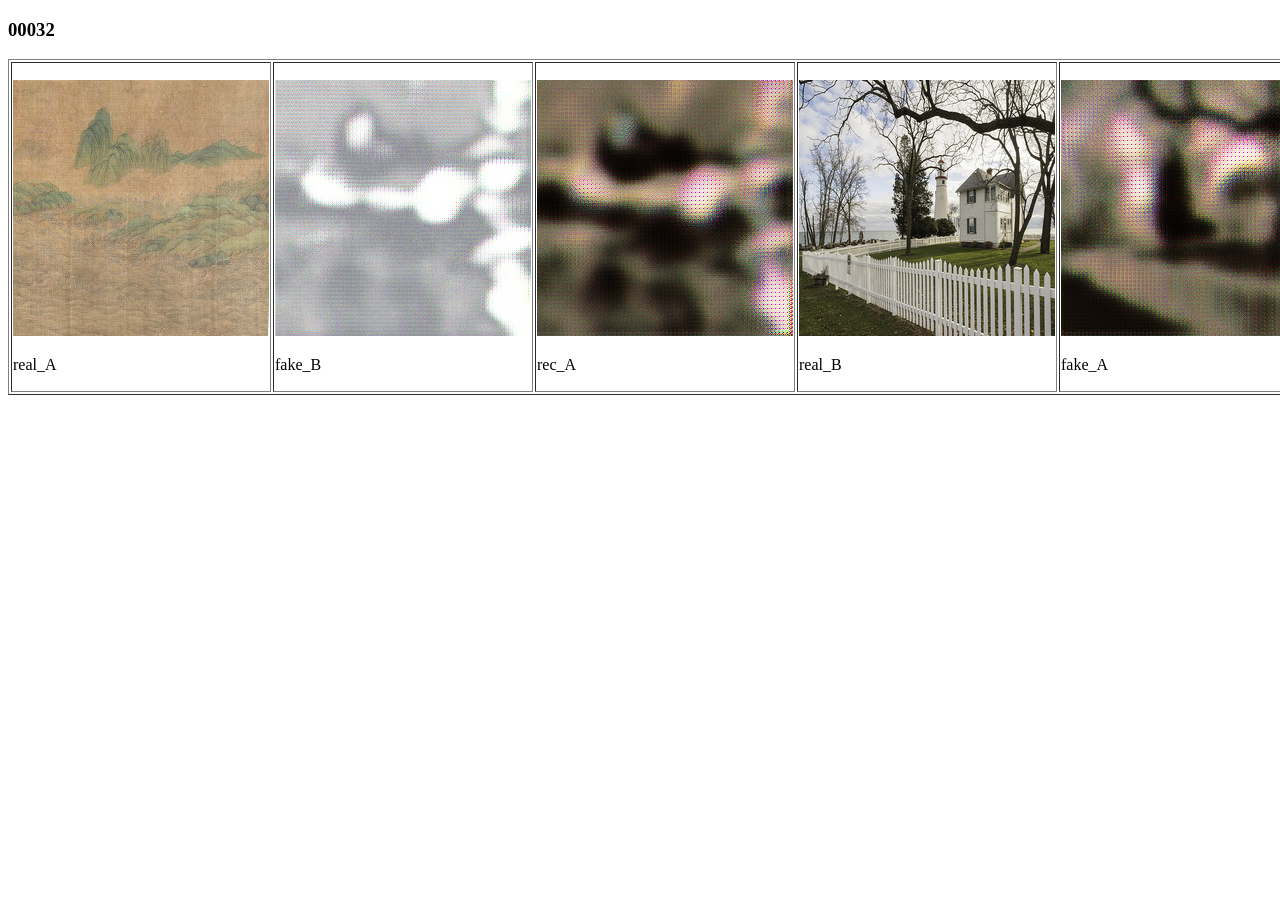
<file: results/bw_test/test_latest/index.html>
<!DOCTYPE html>
<html>
  <head>
    <title>Experiment = bw_test, Phase = test, Epoch = latest</title>
  </head>
  <body>
    <h3>00032</h3>
    <table border="1" style="table-layout: fixed;">
      <tr>
        <td halign="center" style="word-wrap: break-word;" valign="top">
          <p>
            <a href="images\00032_real_A.png">
              <img src="images\00032_real_A.png" style="width:256px">
            </a><br>
            <p>real_A</p>
          </p>
        </td>
        <td halign="center" style="word-wrap: break-word;" valign="top">
          <p>
            <a href="images\00032_fake_B.png">
              <img src="images\00032_fake_B.png" style="width:256px">
            </a><br>
            <p>fake_B</p>
          </p>
        </td>
        <td halign="center" style="word-wrap: break-word;" valign="top">
          <p>
            <a href="images\00032_rec_A.png">
              <img src="images\00032_rec_A.png" style="width:256px">
            </a><br>
            <p>rec_A</p>
          </p>
        </td>
        <td halign="center" style="word-wrap: break-word;" valign="top">
          <p>
            <a href="images\00032_real_B.png">
              <img src="images\00032_real_B.png" style="width:256px">
            </a><br>
            <p>real_B</p>
          </p>
        </td>
        <td halign="center" style="word-wrap: break-word;" valign="top">
          <p>
            <a href="images\00032_fake_A.png">
              <img src="images\00032_fake_A.png" style="width:256px">
            </a><br>
            <p>fake_A</p>
          </p>
        </td>
        <td halign="center" style="word-wrap: break-word;" valign="top">
          <p>
            <a href="images\00032_rec_B.png">
              <img src="images\00032_rec_B.png" style="width:256px">
            </a><br>
            <p>rec_B</p>
          </p>
        </td>
      </tr>
    </table>
  </body>
</html>
</file>
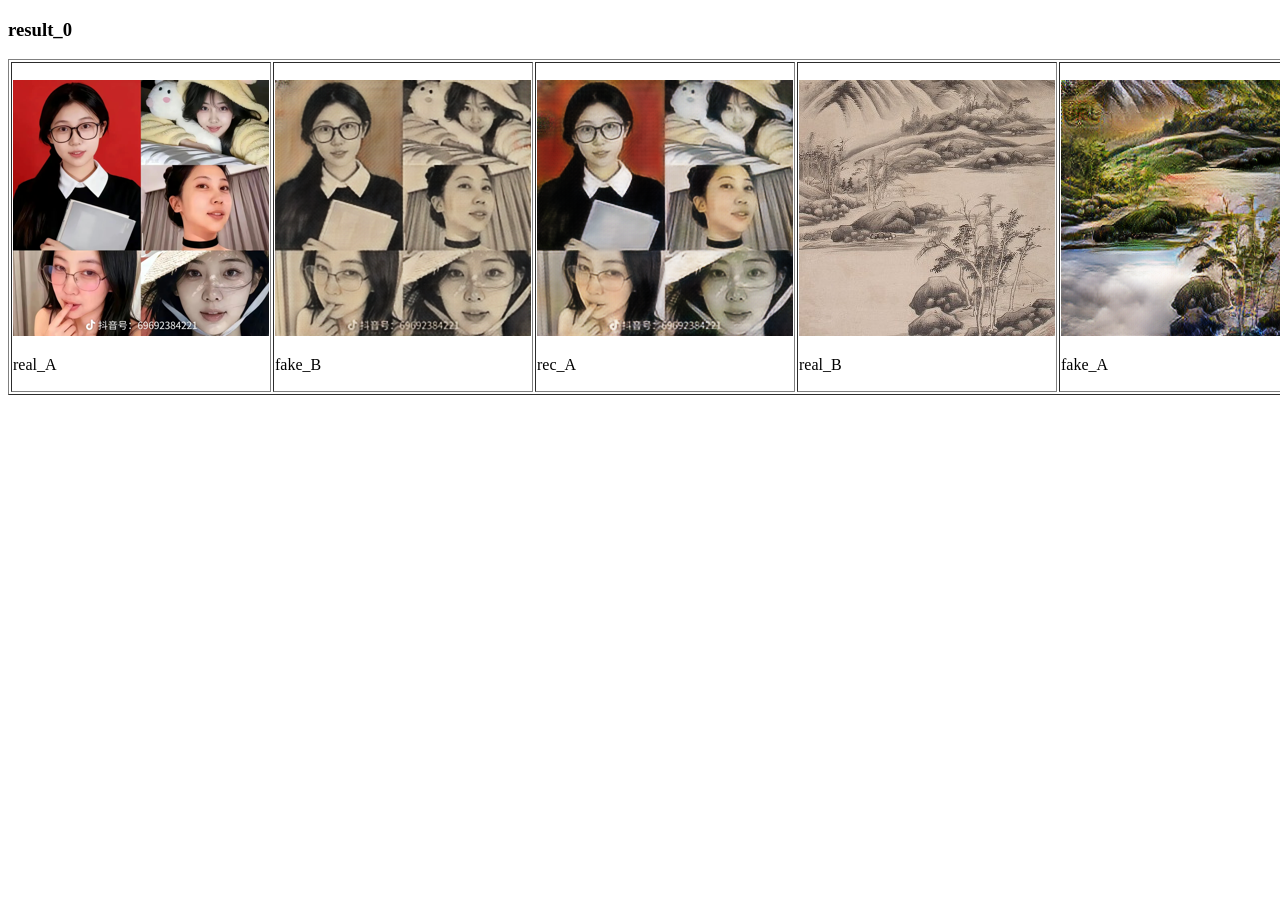
<file: results/ink_shanshui_dual/test_latest/index.html>
<!DOCTYPE html>
<html>
  <head>
    <title>Experiment = ink_shanshui_dual, Phase = test, Epoch = latest</title>
  </head>
  <body>
    <h3>result_0</h3>
    <table border="1" style="table-layout: fixed;">
      <tr>
        <td halign="center" style="word-wrap: break-word;" valign="top">
          <p>
            <a href="images\result_0_real_A.png">
              <img src="images\result_0_real_A.png" style="width:256px">
            </a><br>
            <p>real_A</p>
          </p>
        </td>
        <td halign="center" style="word-wrap: break-word;" valign="top">
          <p>
            <a href="images\result_0_fake_B.png">
              <img src="images\result_0_fake_B.png" style="width:256px">
            </a><br>
            <p>fake_B</p>
          </p>
        </td>
        <td halign="center" style="word-wrap: break-word;" valign="top">
          <p>
            <a href="images\result_0_rec_A.png">
              <img src="images\result_0_rec_A.png" style="width:256px">
            </a><br>
            <p>rec_A</p>
          </p>
        </td>
        <td halign="center" style="word-wrap: break-word;" valign="top">
          <p>
            <a href="images\result_0_real_B.png">
              <img src="images\result_0_real_B.png" style="width:256px">
            </a><br>
            <p>real_B</p>
          </p>
        </td>
        <td halign="center" style="word-wrap: break-word;" valign="top">
          <p>
            <a href="images\result_0_fake_A.png">
              <img src="images\result_0_fake_A.png" style="width:256px">
            </a><br>
            <p>fake_A</p>
          </p>
        </td>
        <td halign="center" style="word-wrap: break-word;" valign="top">
          <p>
            <a href="images\result_0_rec_B.png">
              <img src="images\result_0_rec_B.png" style="width:256px">
            </a><br>
            <p>rec_B</p>
          </p>
        </td>
      </tr>
    </table>
  </body>
</html>
</file>
